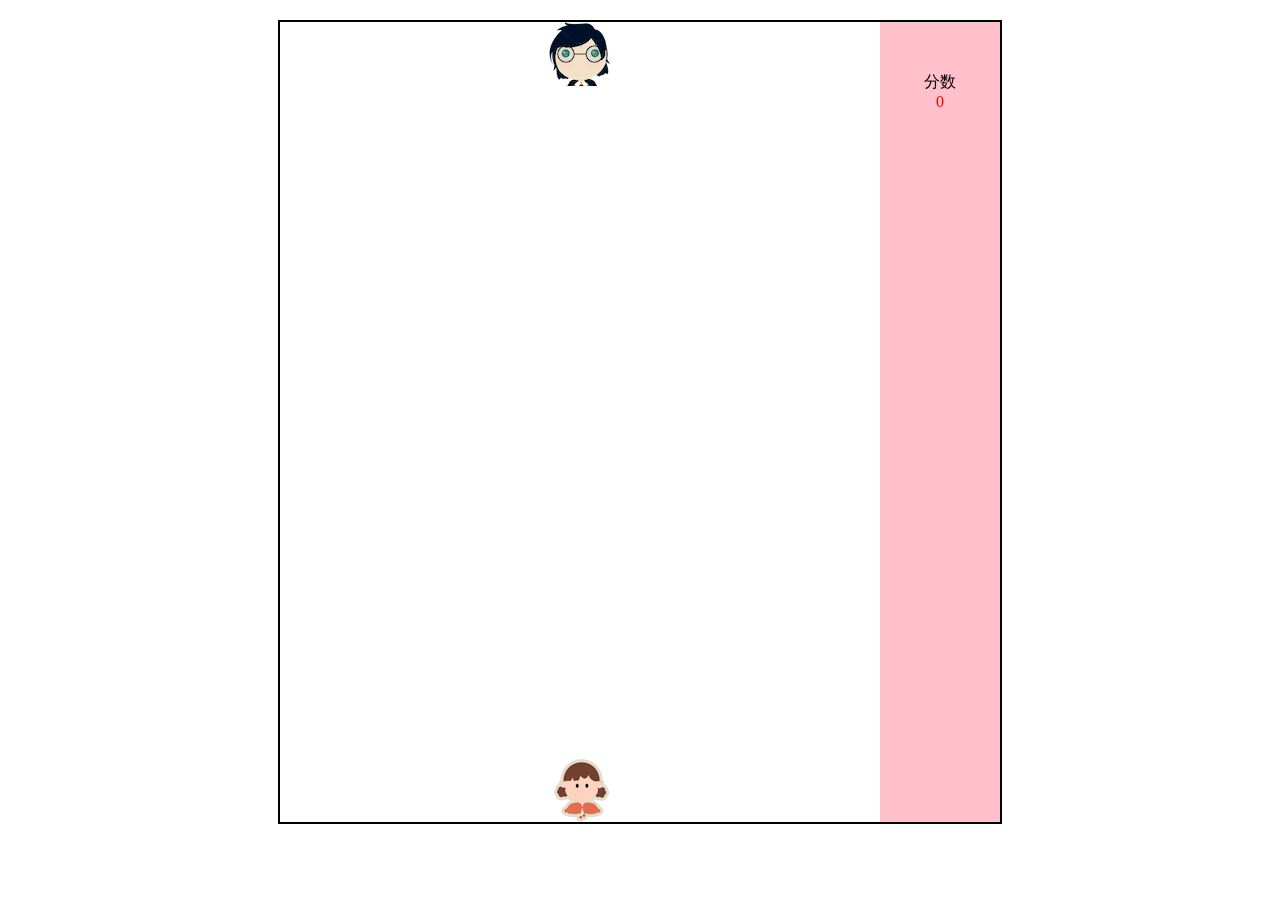
<file: index.html>
<!DOCTYPE html>
<html>

<head>
    <meta charset="utf-8">
    <title></title>
    <style type="text/css">
        #game-window {
            border: 2px solid black;
            margin-top: 20px;
            margin-left: auto;
            margin-right: auto;
            width: 720px;
            min-width: 720px;
            height: 800px;
            min-height: 800px;
            z-index: -1;
        }
        #game-scene{
            width: 600px;
            height: 800px;
            float: left;
            border: 0px;
        }
        #score-bar{
            width: 120px;
            height: 800px;
            background-color: pink;
            border: 0px;
            float: left;
            z-index: -2;

        }
        #score-num{
            margin-top: 50px;
            text-align: center;
            width: 100%;
        }
        #score-value{
            text-align: center;
            width: 100%;
            color: red;
        }
    </style>
</head>

<body>
    <div id="game-window">
        <div id="game-scene">
            <canvas id="together" width="600" , height="800"></canvas>
        </div>
        
        <div id="score-bar">
            <div id="score-num">分数</div>
            <div id="score-value">0</div>
        </div>
    </div>
</body>

<script>
    //title
    //❤️💓💗💕💞
    var hearts = ['❤️', '💗'];
    var pos = 0;
    function heart_beats() {
        document.title = "王先生" + hearts[pos] + "陈小姐";
        pos ^= 1;
    }
    setInterval(heart_beats, 500);


    var bgm = new Audio("./res/music.mp3");
    var bgm_ready = false;

    bgm.addEventListener("canplaythrough",function(){
        console.log("can play")
        bgm_ready = true;
    });
    bgm.loop = true;

    

</script>


<script>
    //基础方法
    //随机数[min, max - 1]
    function getRandomInt(min, max) {
        return min + Math.floor(Math.random() * (max - min));
    }
   //资源池
   class Res {
        
        static heart_img_load = false;
        static hearts_img_load = false;
        static bomb_img_load = false;
        static mo_img_load = false;
        static rock_img_load = false;
        static heart_img = new Image();
        static hearts_img = new Image();
        static bomb_img = new Image();
        static mo_img = new Image();
        static rock_img = new Image();

        static{
            Res.heart_img.onload = function(){
                console.log("load heart")
                Res.heart_img_load = true;
            }
            Res.hearts_img.onload = function(){
                console.log("load hearts")
                Res.hearts_img_load = true;
            }
            Res.mo_img.onload = function(){
                console.log("load mo")
                Res.mo_img_load = true;
            }
            Res.bomb_img.onload = function(){
                console.log("load bomb")
                Res.bomb_img_load = true;
            }
            Res.rock_img.onload = function(){
                console.log("load rock")
                Res.rock_img_load = true;
            }

            Res.heart_img.src = "[data-uri]";
            Res.hearts_img.src = "[data-uri]";
            Res.bomb_img.src = "[data-uri]";
            Res.mo_img.src = "[data-uri]";
            Res.rock_img.src = "[data-uri]";
        }

        static ready(){
            return Res.heart_img_load && Res.hearts_img_load && Res.bomb_img_load && Res.mo_img_load && Res.rock_img_load;
        }
   }

   class GameObj {
        static Monica = new GameObj(Res.mo_img, 0, 0, 6, "Monica");
        static Rock = new GameObj(Res.rock_img, 0, 0, 8, "Rock");
        static{
            GameObj.Monica.fall = undefined;
            GameObj.Monica.enable = true;
            GameObj.Rock.fall = undefined;
            GameObj.Rock.enable = true;
        }
        constructor(img, pos_x, pos_y, step_px, name){
            this.img = img;
            this.x = pos_x;
            this.u = pos_y;
            this.step_px = step_px;
            this.name = name;
            this.enable = false; //是否是有效的坐标
            this.ready = false; //是否可以出现，并运动
            this.width = 64;
            this.height = 64;
        }

        static makeObject(obj_img, name){
            let pos_x = getRandomInt(0,526);
            return new GameObj(obj_img, pos_x, 74, 2, name);
        }

        fall(){
            if(!this.enable || !this.ready){
                return;
            }
            this.y += this.step_px;
            if(this.y > 800){
                this.enable = false;
                this.ready = false;
            }
        }

        hited(){
            this.enable = false;
            this.ready = false;
        }

        relife(img){
            this.img = img;
            this.y = 74;
            this.enable = true;
        }

        reReady(x){
            this.x = x;
            this.ready = true;
        }

        moveLeft(minX){
            let try_x = this.x - this.step_px;
            if(try_x < minX){
                try_x = minX;
            }
            this.x = try_x;
            return this.x;
        }

        moveRight(maxX){
            let try_x = this.x + this.step_px;
            if(try_x > maxX){
                try_x = maxX;
            }
            this.x = try_x;
            return this.x;
        }
   }

   //游戏窗口
   class Scene {
        static cvs = document.getElementById("together");
        static ctx = Scene.cvs.getContext("2d");
        static Monica = GameObj.Monica;
        static Rock = GameObj.Rock;
        static Monica_last_pos = [0,0];
        static Rock_last_pos = [0, 0];
        static objs = []; //缓存
        static next_objs = []; //出场顺序
        static objs_size = 5;
        static obj_ready_interval = 2000; //ms
        static obj_enable_interval = 1000; //ms
        static obj_next_ready_time = 0; //timestamp
        static obj_next_enable_time = 0; //timestamp
        static background_color = "rgba(255,255,255,0)";
        static width = 600; //px
        static height = 800; //px
        static obj_count = 0;
        static key_down = '';
        static score = 0;
        static pre_score = 0;
        static next_rock_pos = 0;
        //unready ready start pause stop win
        static status = "unready";

        static init(){
            let ctx = Scene.ctx;
            ctx.fillStyle = Scene.background_color;
            ctx.fillRect(0, 0, Scene.width, Scene.height);
            //准备objs
            for(let i = 0; i < Scene.objs_size; i++){
                let gameObj = GameObj.makeObject(Res.heart_img, "obj-" + i);
                Scene.objs[i] = gameObj;
            }
        }

        static nextObjectImg(){
            // 优先判断当前生成的游戏对象是不是6的倍数次生成，是就来个大比分对象
            Scene.obj_count += 1;
            if(Scene.obj_count % 6 === 0){
                return Res.hearts_img;
            }
            // 1/10概率会出现一个炸弹
            let num = getRandomInt(0,10);
            if(num === 9){
                return Res.bomb_img;
            }
            //返回普通得分对象
            return Res.heart_img;
        }

        static clearObj(x,y){
            let ctx = Scene.ctx;
            ctx.fillStyle = Scene.background_color;
            ctx.clearRect(x, y, 64, 64);
        }

        static drawObj(gameObj){
            if(gameObj.enable){
                Scene.ctx.drawImage(gameObj.img, gameObj.x, gameObj.y);
            }
        }

        static refreshMonica(){
            if(Scene.Monica_last_pos[1] != 0){
                //清除旧图片
                Scene.clearObj(Scene.Monica_last_pos[0], Scene.Monica_last_pos[1]);
            }
            Scene.drawObj(Scene.Monica);
            //保留当前位置以便下次清除
            Scene.Monica_last_pos[0] = Scene.Monica.x;
            Scene.Monica_last_pos[1] = Scene.Monica.y;
        }

        static moveHearts(){
            for(let i = 0; i < Scene.objs_size; i++){
                let gameObj = Scene.objs[i];
                if(!gameObj.enable || !gameObj.ready){
                    continue;
                }
                Scene.clearObj(gameObj.x, gameObj.y);
                gameObj.fall();
                //判断是否撞击上角色
                if(Scene.checkHited(gameObj, Scene.Monica)){
                    //要撞上的时候不再重绘, 但要计分
                    gameObj.hited();
                    Scene.checkScore(gameObj);
                    continue;
                }
                Scene.drawObj(gameObj);
            }
        }

        static moveMonicaLeft(){
            Scene.Monica.moveLeft(0);
        }
        static moveMonicaRight(){
            Scene.Monica.moveRight(Scene.width - Scene.Monica.width);
        }

        static checkHited(obj0, obj1){
            let try_x = obj0.x + obj0.width;
            let try_y = obj0.y + obj0.height;
            let try_x1 = obj1.x + obj1.width;
            let try_y1 = obj1.y + obj1.height;
            if(try_x >= obj1.x && try_y >= obj1.y && obj0.x <= try_x1 && obj0.y <= try_y1){
                return true;
            }
            return false;
        }

        static checkScore(obj0){
            if(obj0.img === Res.heart_img){
                Scene.score += 1;
            }else if(obj0.img === Res.hearts_img){
                Scene.score += 10;
            }else if(obj0.img === Res.bomb_img){
                Scene.score -= 2;
            }
        }

        static refreshScore(){
            if(Scene.score === Scene.pre_score){
                return;
            }
            document.getElementById("score-value").innerText = Scene.score;
            Scene.pre_score = Scene.score;
        }

        static genRockNextPosition(){
            if(Scene.next_rock_pos >= 0){
                //位置还在有效值内，不重新生成
                return null;
            }
            let now = new Date().getTime();
            if(now < Scene.obj_next_ready_time){
                return null;
            }
            Scene.next_rock_pos = getRandomInt(0,526);
            Scene.obj_next_ready_time = now + Scene.obj_ready_interval;
        }

        static enableNextHeart(){
            let now = new Date().getTime();
            if(now < Scene.obj_next_enable_time){
                return null;
            }
            for(let i = 0; i < Scene.objs_size; i++){
                if(Scene.objs[i].enable){
                    continue;
                }
                Scene.objs[i].relife(Scene.nextObjectImg());
                now = new Date().getTime();
                Scene.obj_next_enable_time = now + Scene.obj_enable_interval;
                return Scene.objs[i];
            }
            return null;
        }

        static initMonica(){
            console.log("init Monica")
            Scene.Monica.x = (Scene.width / 2) - (Scene.Monica.width / 2);
            Scene.Monica.y = Scene.height - Scene.Monica.height;
            Scene.drawObj(Scene.Monica);
            Scene.Monica_last_pos[0] = Scene.Monica.x;
            Scene.Monica_last_pos[1] = Scene.Monica.y;
        }

        static initRock(){
            console.log("init Rock")
            Scene.Rock.x = (Scene.width / 2) - (Scene.Rock.width / 2);
            Scene.Rock.y = 0;
            Scene.drawObj(Scene.Rock);
            Scene.Rock_last_pos[0] = Scene.Rock.x;
            Scene.Rock_last_pos[1] = Scene.Rock.y;
        }

        static moveMonica(){
            if(Scene.key_down === "ArrowLeft"){
                Scene.moveMonicaLeft();
            }else if(Scene.key_down === "ArrowRight"){
                Scene.moveMonicaRight();
            }
        }

        static tryPopHeart(){
            if(Scene.next_rock_pos < 0){
                return;
            }
            if(Scene.next_rock_pos === Scene.Rock.x){
                let heart = Scene.next_objs.shift();
                if(heart != null){
                    heart.reReady(Scene.Rock.x);
                    Scene.drawObj(heart);
                    //让位置失效
                    Scene.next_rock_pos = -1;
                }
            }
            if(Scene.next_rock_pos > Scene.Rock.x){
                //往右走
                Scene.Rock.moveRight(Scene.next_rock_pos);
            }
            if(Scene.next_rock_pos < Scene.Rock.x){
                //往左走
                Scene.Rock.moveLeft(Scene.next_rock_pos);
                Scene.drawObj(Scene.Rock);
            }
        }

        static refreshRock(){
            Scene.clearObj(Scene.Rock_last_pos[0], Scene.Rock_last_pos[1]);
            Scene.drawObj(Scene.Rock);
            Scene.Rock_last_pos[0] = Scene.Rock.x;
            Scene.Rock_last_pos[1] = Scene.Rock.y;
        }
   }
</script>

<script>
    
    //开始执行
    waitUntilResReady(gameInit);

    //等待资源加载完成
    function waitUntilResReady(f){
        console.log("加载资源中");
        if(Res.ready() && bgm_ready){
            console.log("加载资源完成");
            //资源准备好后，直接退出
            f();
            return;
        }
        setTimeout(waitUntilResReady, 1000, f);
    }
    
    //游戏逻辑入口
    function gameInit(){
        Scene.init();
        Scene.initMonica();
        Scene.initRock();
        Scene.status = "ready";
        
    }

    function gameContinue(){
        console.log("游戏继续")
        relifeObjAndRenewRockPos();
        animationFrame();
        bgm.play();
    }

    //动画帧
    function animationFrame(){
        if(Scene.status === "pause" || Scene.status === "stop"){
            console.log("游戏暂停，停止渲染动画");
            return;
        }
        Scene.moveMonica();
        Scene.refreshMonica();
        Scene.tryPopHeart();
        Scene.refreshRock();
        Scene.moveHearts();
        Scene.refreshScore();
        requestAnimationFrame(animationFrame);
    }
    var relifeId = null;
    //重新生成得分对象,并重新定Rock的位置
    function relifeObjAndRenewRockPos(){
        if(Scene.status === "pause"){
            console.log("游戏暂停，停止激活得分对象");
            if(relifeId !== null){
                clearTimeout(relifeId);
            }
            return;
        }
        let obj = Scene.enableNextHeart();
        if(obj !== null){
           // Scene.drawObj(obj);
           Scene.next_objs.push(obj);
        }
        Scene.genRockNextPosition();
        relifeId = setTimeout(relifeObjAndRenewRockPos, 50);
    }

    function gamePause(){
        bgm.pause();
    }

</script>

<script>
    //操作
    //按键监听
    window.addEventListener("keydown", function(envent){
        if(envent.key === "ArrowLeft"){
            if(Scene.key_down !== "ArrowLeft"){
                Scene.key_down = "ArrowLeft";
            }
        }
        else if(envent.key === "ArrowRight"){
            if(Scene.key_down !== "ArrowRight"){
                Scene.key_down = "ArrowRight";
            }
        }
    });
    window.addEventListener("keyup", function(envent){
        console.log("ek=" + envent.key)
        console.log("scenkey=" + Scene.key_down)
        if(envent.key === "ArrowLeft"){
            if(Scene.key_down === "ArrowLeft"){
                console.log("left release")
                Scene.key_down = "";
            }
        }else if(envent.key === "ArrowRight"){
            if(Scene.key_down === "ArrowRight"){
                console.log("right release")
                Scene.key_down = "";
            }
        }else if(event.key === ' '){
            if(Scene.status === "pause" || Scene.status === "ready"){
                console.log("..start")
                Scene.status = "start";
                gameContinue();
            }else if(Scene.status === "start"){
                console.log("..pause")
                Scene.status = "pause";
                gamePause();
            }
        }
    });
    window.onblur = function(){
        console.log("窗口失焦")
        if(Scene.status === "start"){
            Scene.status = "pause";
            gamePause();
        }
    }

    window.onfocus = function(){
        if(Scene.status === "pause"){
            Scene.status = "start";
            gameContinue();
        }
    }

</script>

</html>
</file>
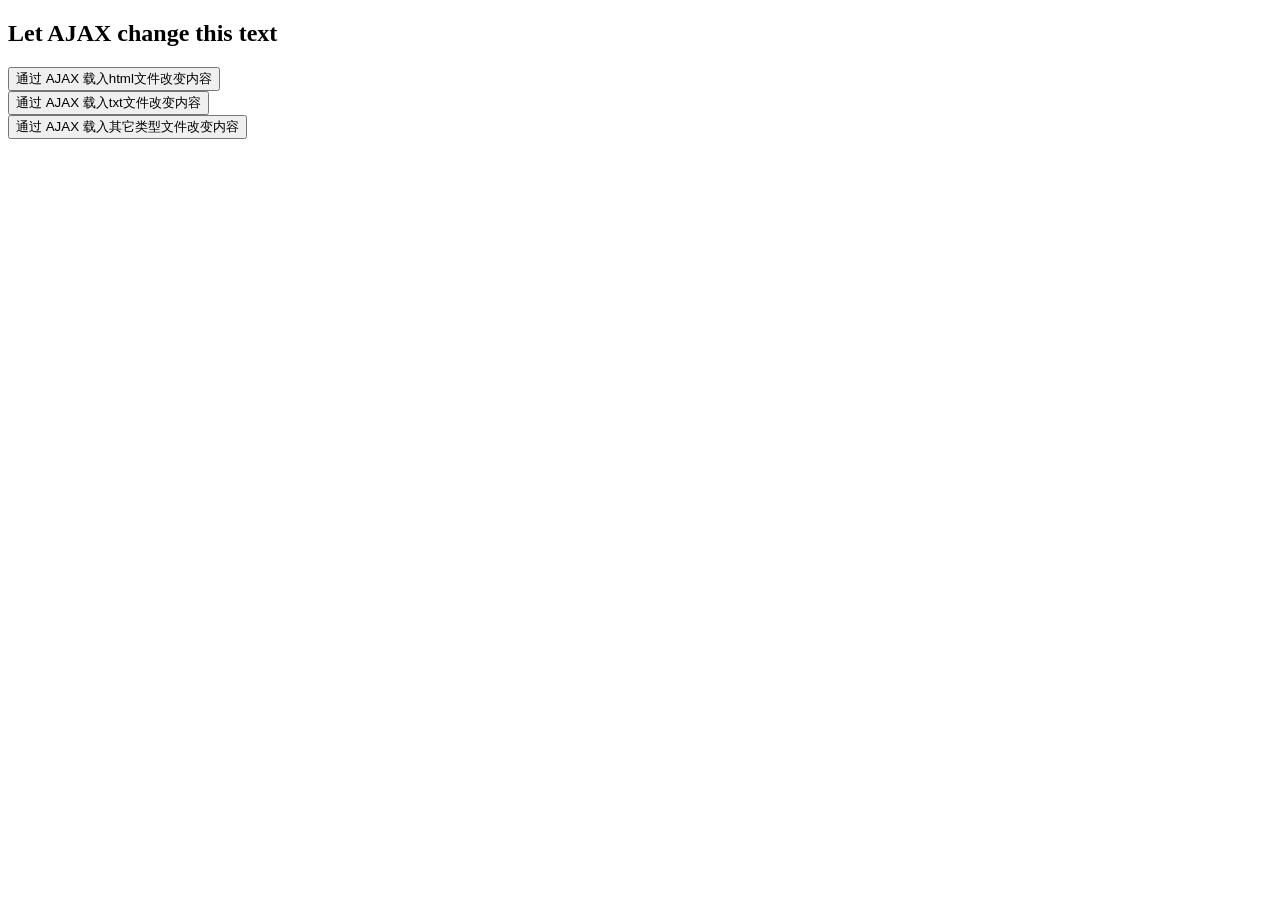
<file: his/index.html>
<!DOCTYPE html>
<html>
<head>
<meta charset="UTF-8">
<title>AJAX</title>
<script type="text/javascript">
	var testvar;
	function loadXMLDoc(file) {
		var xmlhttp;
		if (window.XMLHttpRequest) {// code for IE7+, Firefox, Chrome, Opera, Safari
			xmlhttp = new XMLHttpRequest();
		} else {// code for IE6, IE5
			xmlhttp = new ActiveXObject("Microsoft.XMLHTTP");
		}
		var tmp=0;
		xmlhttp.onreadystatechange = function() {
			if (xmlhttp.readyState == 4 && xmlhttp.status == 200) {
				document.getElementById("myDiv").innerHTML = xmlhttp.responseText;
				testvar=xmlhttp.responseText;
			}
		}
		xmlhttp.open("GET", file, true);
		xmlhttp.send();
	}
</script>
</head>
<body>

	<div id="myDiv">
		<h2>Let AJAX change this text</h2>
	</div>
	<button type="button" onclick="loadXMLDoc('test.html')">通过 AJAX 载入html文件改变内容</button>
	<br>
	<button type="button" onclick="loadXMLDoc('test.txt')">通过 AJAX 载入txt文件改变内容</button>
	<br>
	<button type="button" onclick="loadXMLDoc('test')">通过 AJAX 载入其它类型文件改变内容</button>
	
</body>
</html>
</file>
